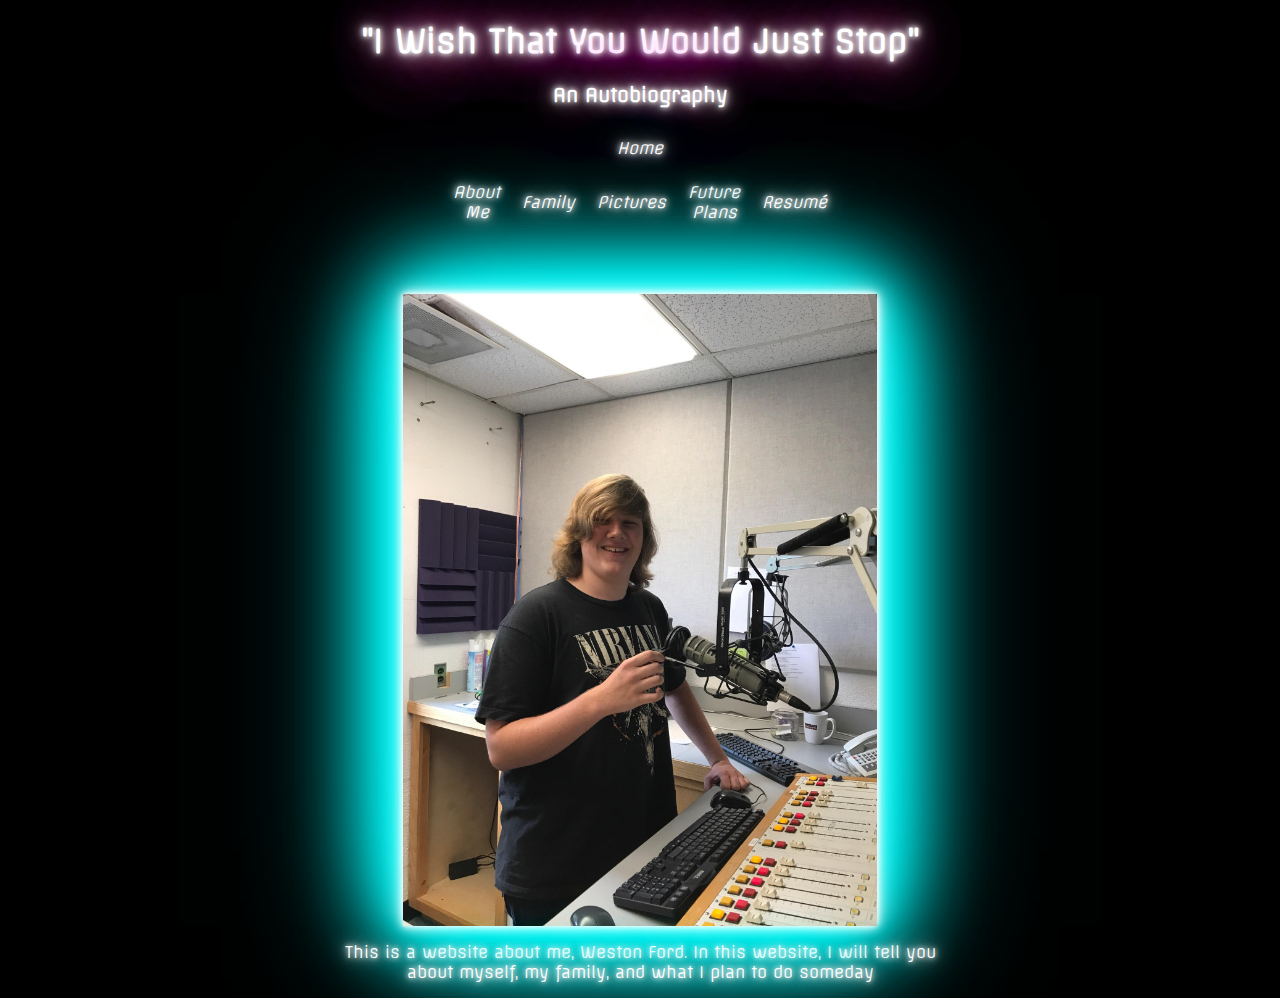
<file: index.html>
<!DOCTYPE html>
<html>

<head>
<meta name="viewport" content="width=device-width, initial-scale=1"/>
<meta name="viewport" content="height=device-height, initial-scale=1"/>
<link rel="stylesheet" type="text/css" href="Personal CSS.css" />
<link href="https://fonts.googleapis.com/css?family=Offside" rel="stylesheet">
<title>Retro Aesthetic</title>

</head>

<body>
<h1 class="text-center">"I Wish That You Would Just Stop"</h1>
<h3 class="text-center">An Autobiography</h3>
<div class="content">
<table class="neon">
<td class="text-center padding-right"><a class="link" href="index.html">Home</a></td>
</table>
<table class="neon">
<td class="text-center padding-right"><a class="link" href="About Me.html">About<br>Me</a></td>
<td class="text-center padding-left"><a class="link" href="Family.html">Family</a></td>
<td class="text-center padding-right"><a class="link" href="Pictures.html">Pictures</a></td>
<td class="text-center padding-left"><a class="link" href="Future Plans.html">Future<br>Plans</a></td>
<td class="text-center padding-right"><a class="link" href="Resume.html">Resumé</a></td>
</table>
<br>
<br>
<br>

<img class="large-boi" src="IMG951323.jpg" />

<p class="text-center">This is a website about me, Weston Ford. In this website, I will tell you about myself, my family, and what I plan to do someday</p>


</div>

</body>

</html>
</file>
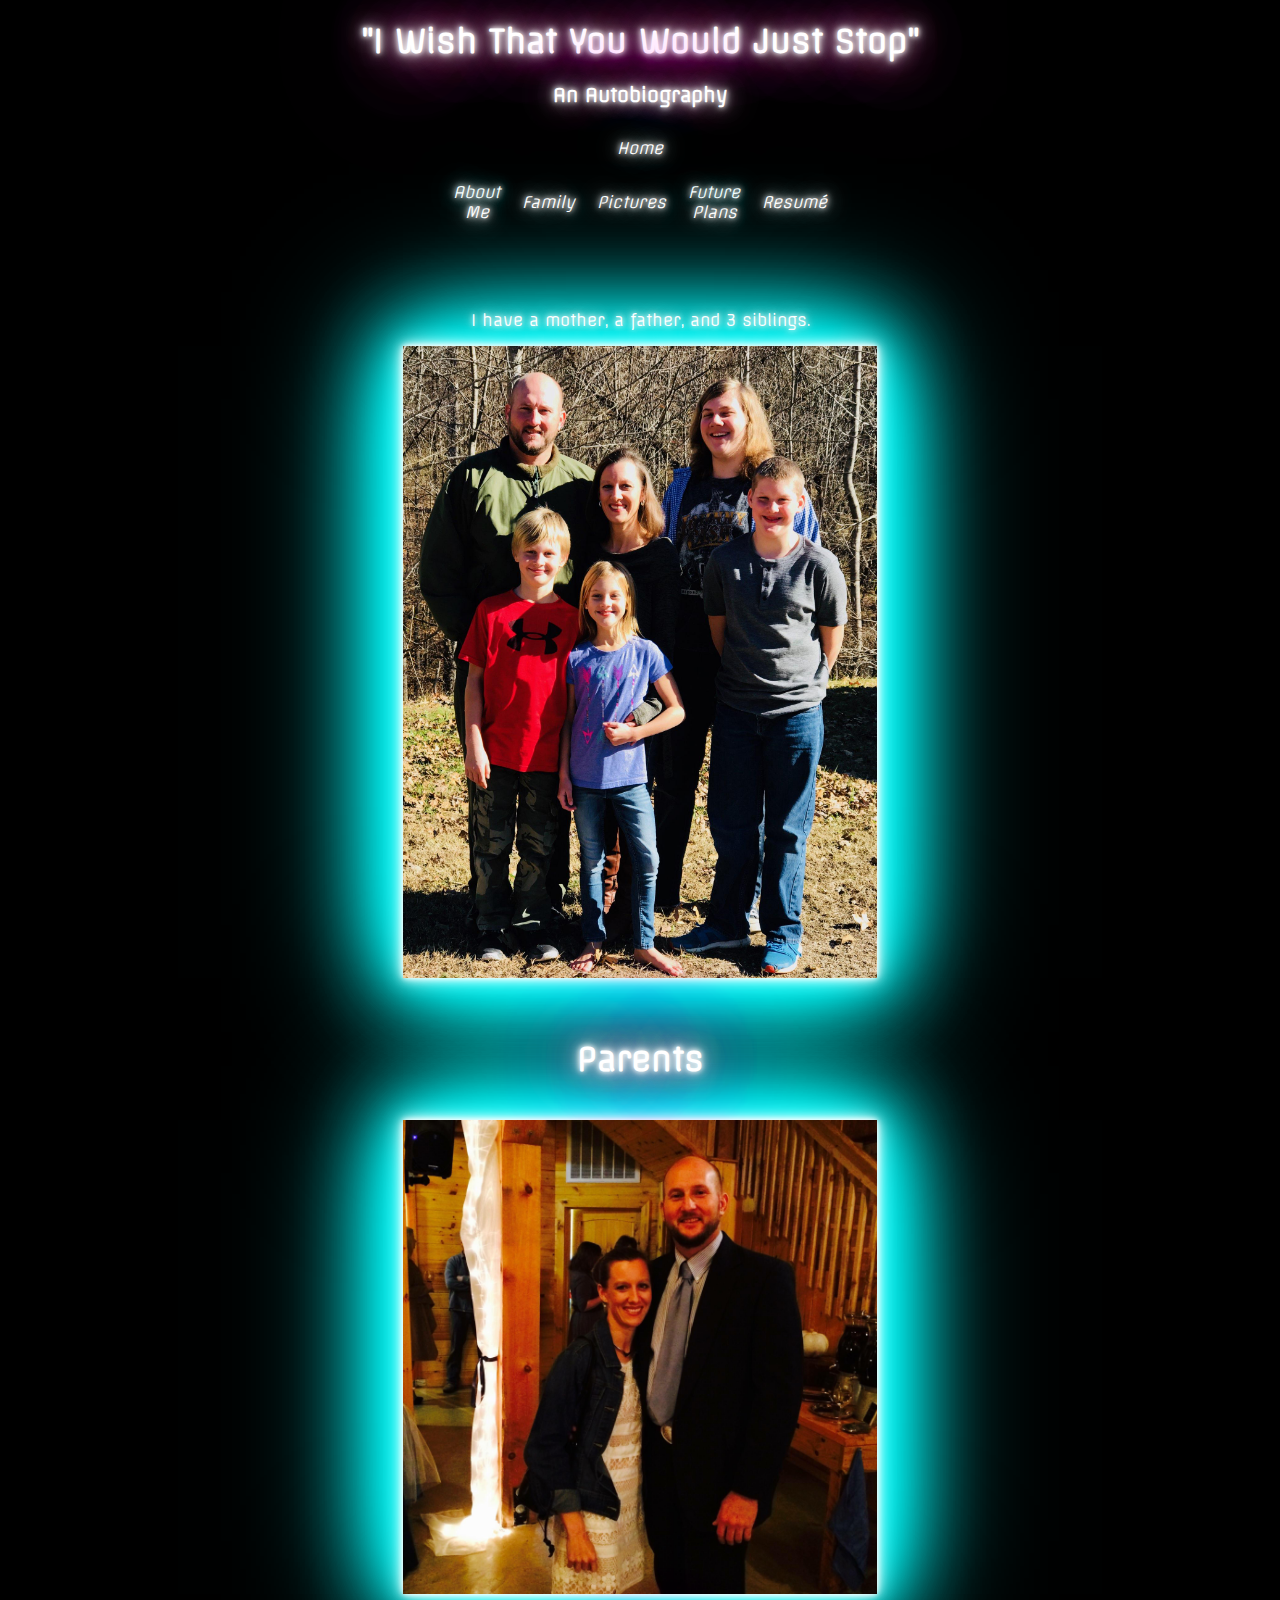
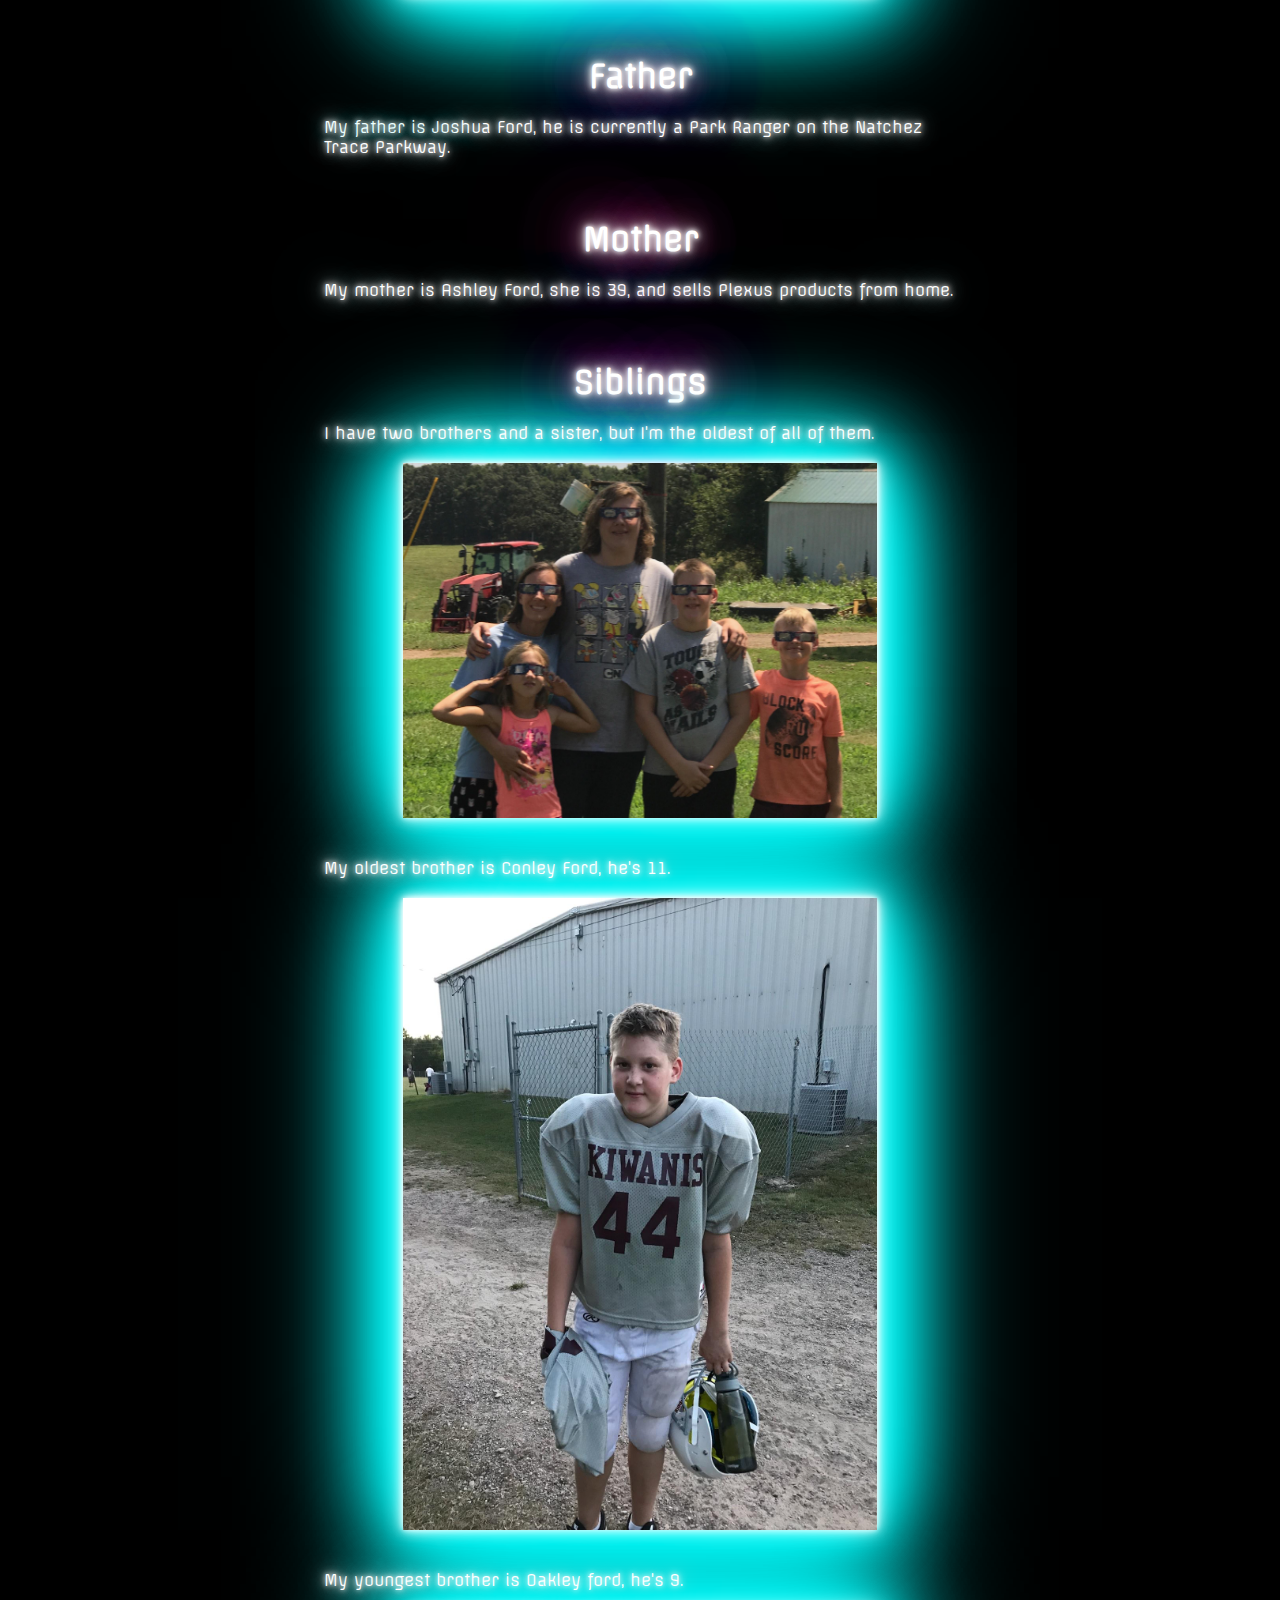
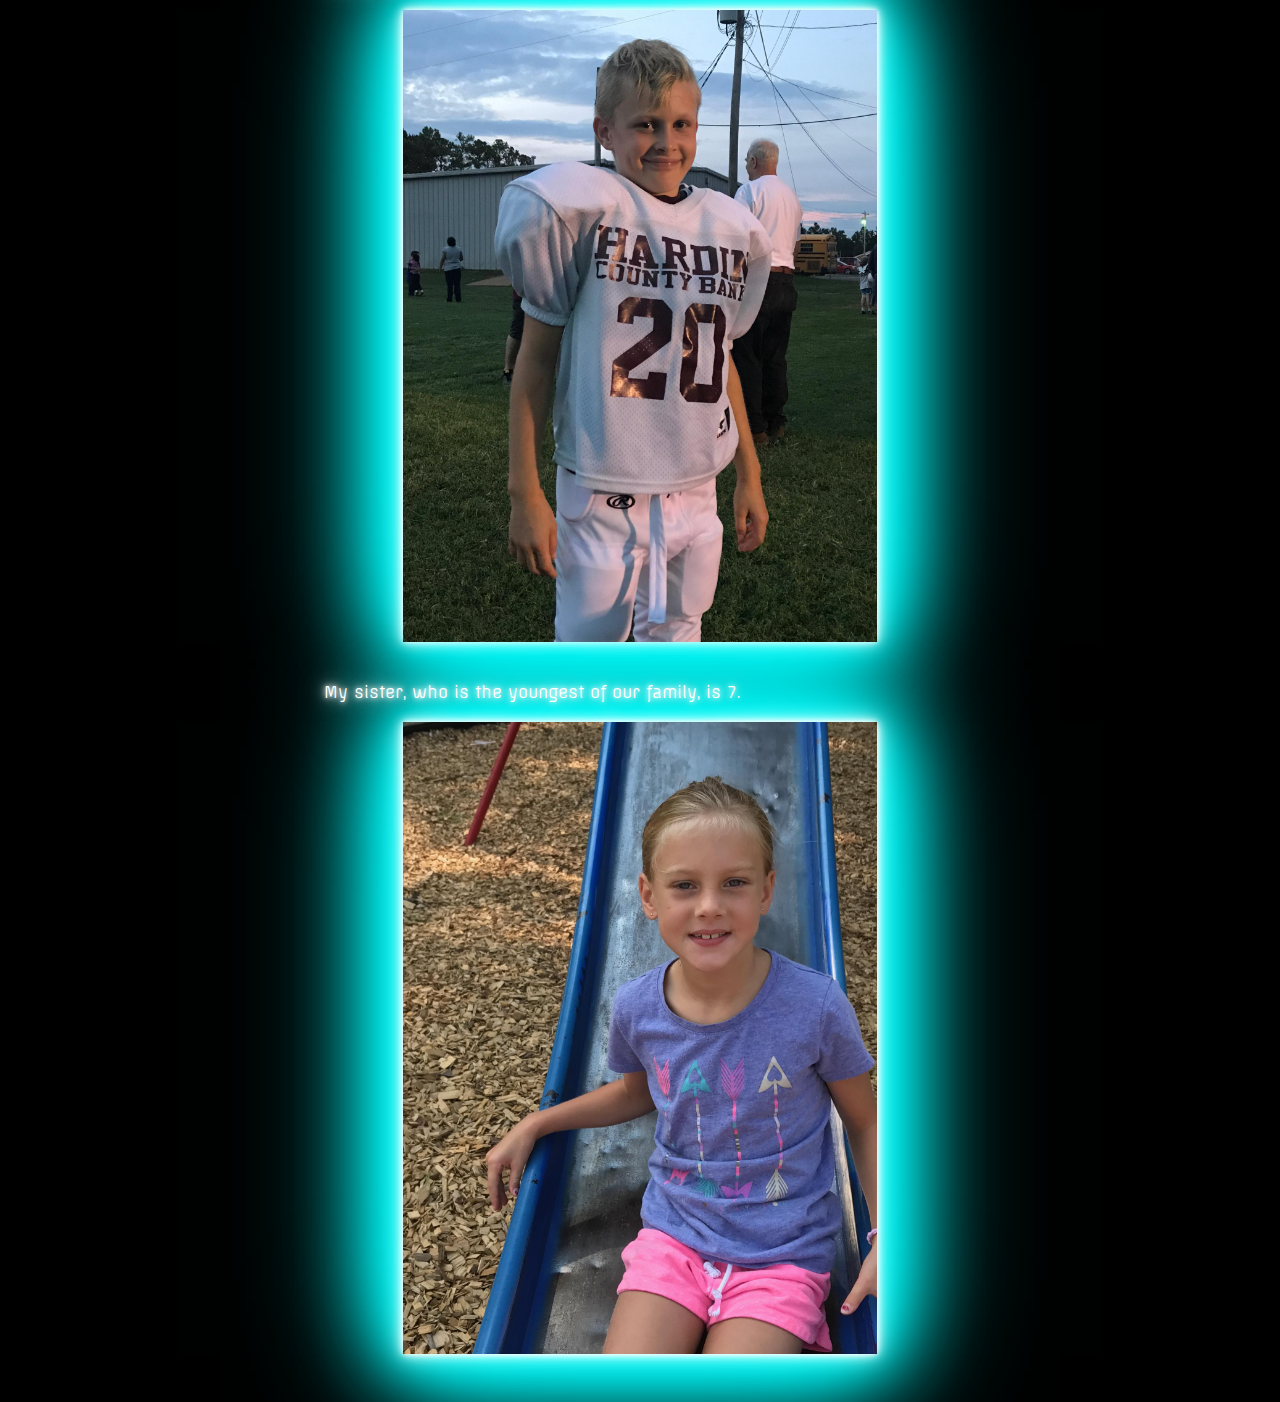
<file: Family.html>
<!DOCTYPE html>
<html>

<head>
<meta name="viewport" content="width=device-width, initial-scale=1"/>
<meta name="viewport" content="height=device-height, initial-scale=1"/>
<link rel="stylesheet" type="text/css" href="Personal CSS.css" />
<link href="https://fonts.googleapis.com/css?family=Offside" rel="stylesheet">
<title>Retro Aesthetic</title>

</head>

<body>
<h1 class="text-center">"I Wish That You Would Just Stop"</h1>
<h3 class="text-center">An Autobiography</h3>
<div class="content">
<table class="neon">
<td class="text-center padding-right"><a class="link" href="index.html">Home</a></td>
</table>
<table class="neon">
<td class="text-center padding-right"><a class="link" href="About Me.html">About<br>Me</a></td>
<td class="text-center padding-left"><a class="link" href="Family.html">Family</a></td>
<td class="text-center padding-right"><a class="link" href="Pictures.html">Pictures</a></td>
<td class="text-center padding-left"><a class="link" href="Future Plans.html">Future<br>Plans</a></td>
<td class="text-center padding-right"><a class="link" href="Resume.html">Resumé</a></td>
</table>
<br>
<br>
<br>

<p class="text-center">I have a mother, a father, and 3 siblings.</p>
<img class="large-boi" src="Family.jpg" />
<br>
<br>
<h1 class="text-center">Parents</h1>
<br>
<img class="large-boi" src="IMG951618.jpg" />
<br>
<br>
<h1 class="text-center">Father</h1>
<p class="block">My father is Joshua Ford, he is currently a Park Ranger on the Natchez Trace Parkway.</p>
<br>
<br>
<h1 class="text-center">Mother</h1>
<p class="block">My mother is Ashley Ford, she is 39, and sells Plexus products from home.</p>
<br>
<br>
<h1 class="text-center">Siblings</h1>
<p class="block">I have two brothers and a sister, but I'm the oldest of all of them.</p>
<br>
<img class="large-boi" src="FullSizeR.jpg" />
<br>
<br>
<p class="block">My oldest brother is Conley Ford, he's 11.</p>
<br>
<img class="large-boi" src="IMG952231.jpg" />
<br>
<br>
<p class="block">My youngest brother is Oakley ford, he's 9.</p>
<br>
<img class="large-boi" src="IMG951760.jpg" />
<br>
<br>
<p class="block">My sister, who is the youngest of our family, is 7.</p>
<br>
<img class="large-boi" src="IMG951849.jpg" />
<br>
<br>
</div>

</body>

</html>
</file>
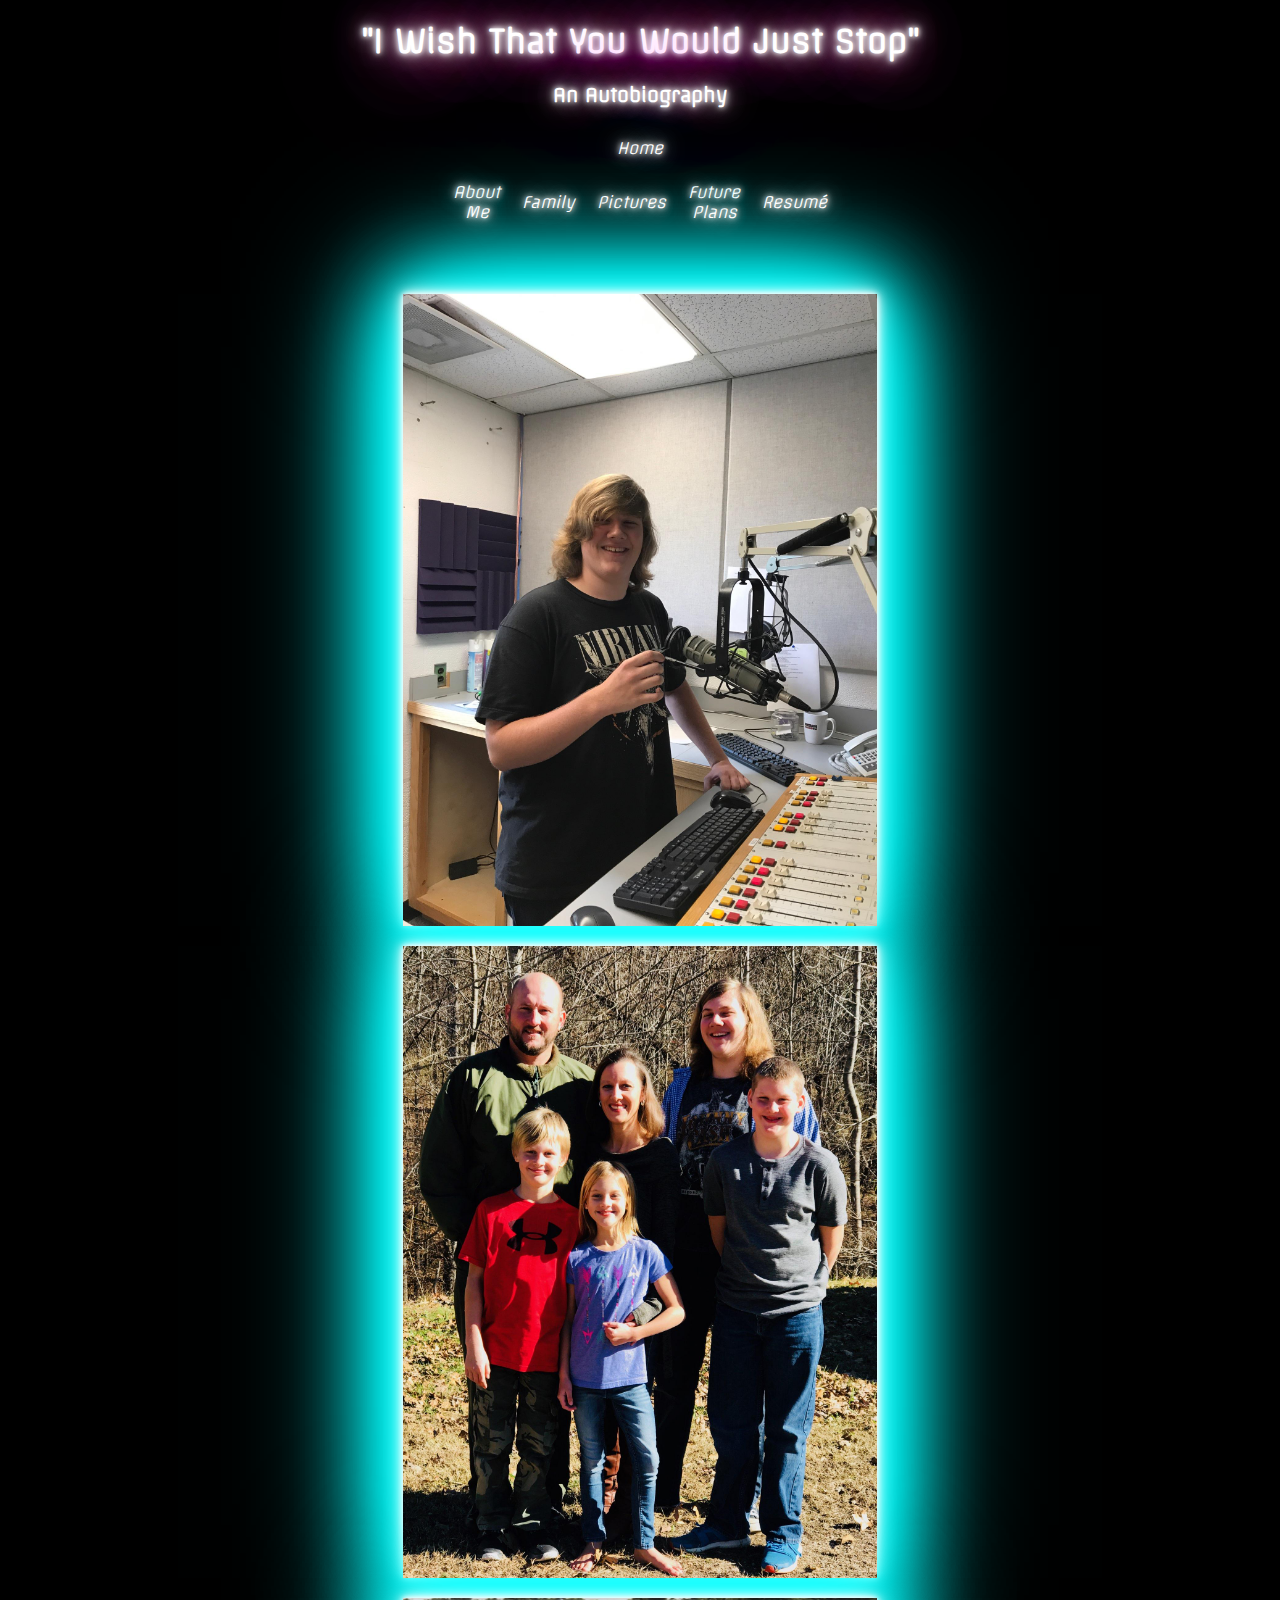
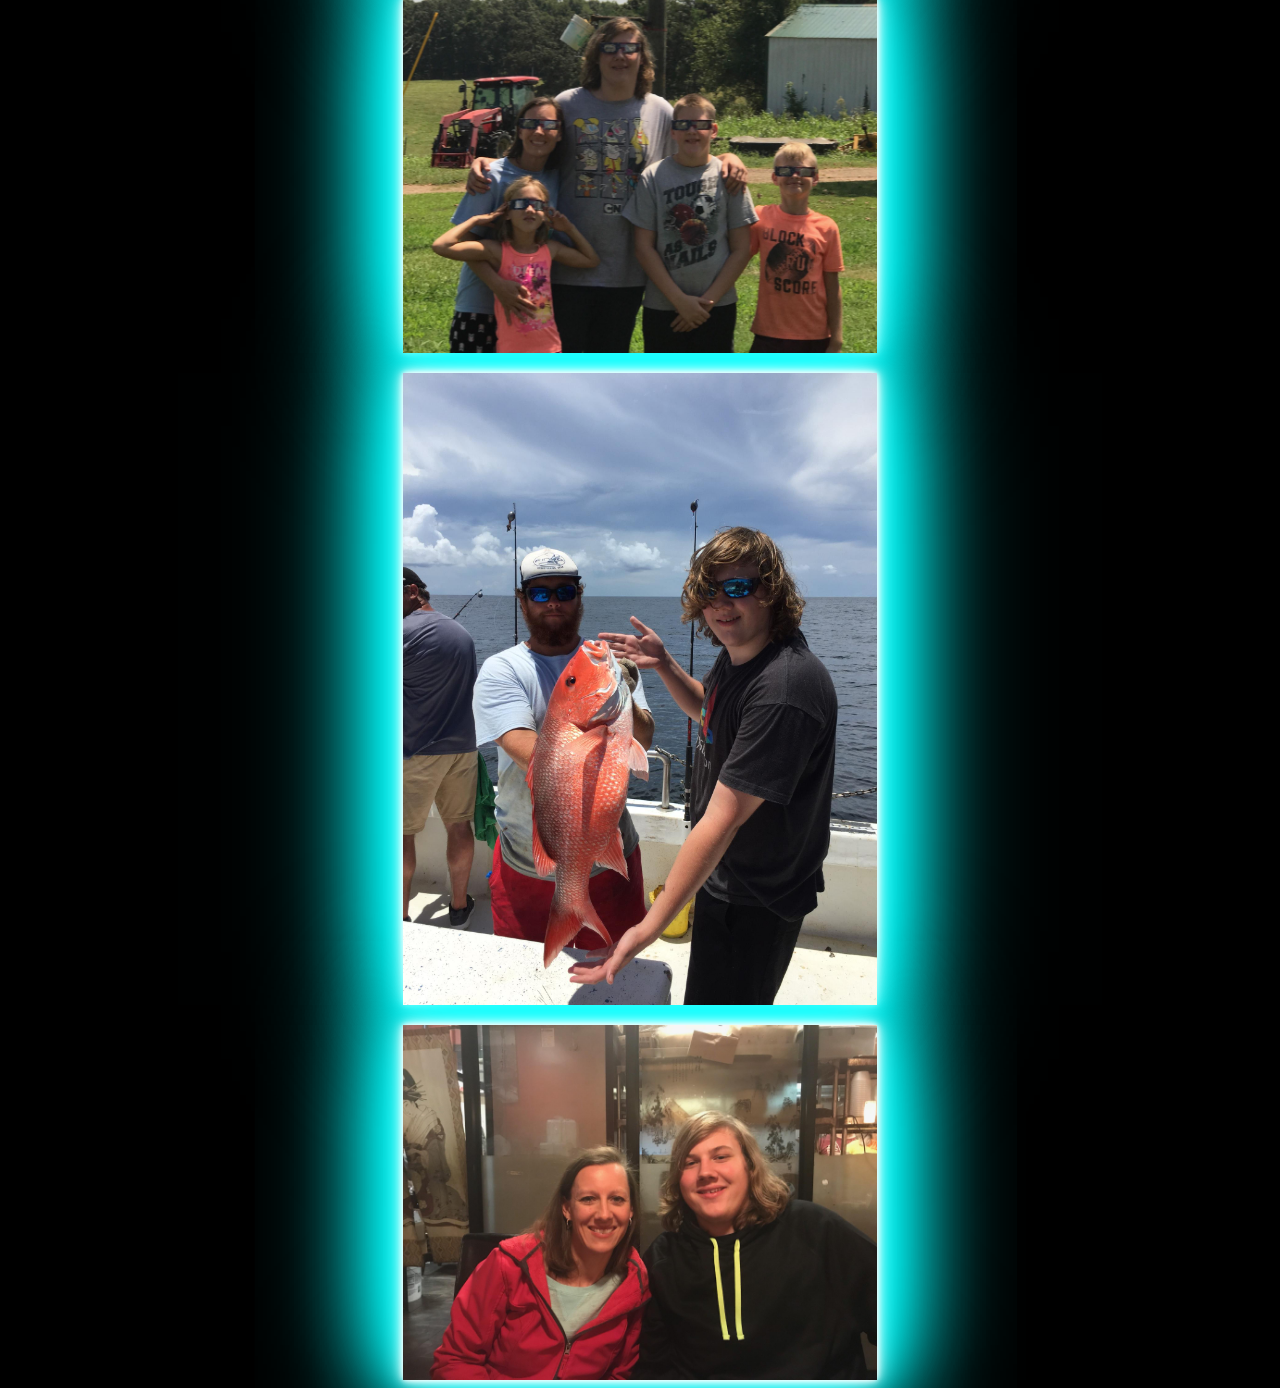
<file: Pictures.html>
<!DOCTYPE html>
<html>

<head>
<meta name="viewport" content="width=device-width, initial-scale=1"/>
<meta name="viewport" content="height=device-height, initial-scale=1"/>
<link rel="stylesheet" type="text/css" href="Personal CSS.css" />
<link href="https://fonts.googleapis.com/css?family=Offside" rel="stylesheet">
<title>Retro Aesthetic</title>

</head>

<body>
<h1 class="text-center">"I Wish That You Would Just Stop"</h1>
<h3 class="text-center">An Autobiography</h3>
<div class="content">
<table class="neon">
<td class="text-center padding-right"><a class="link" href="index.html">Home</a></td>
</table>
<table class="neon">
<td class="text-center padding-right"><a class="link" href="About Me.html">About<br>Me</a></td>
<td class="text-center padding-left"><a class="link" href="Family.html">Family</a></td>
<td class="text-center padding-right"><a class="link" href="Pictures.html">Pictures</a></td>
<td class="text-center padding-left"><a class="link" href="Future Plans.html">Future<br>Plans</a></td>
<td class="text-center padding-right"><a class="link" href="Resume.html">Resumé</a></td>
</table>
<br>
<br>
<br>

<img class="large-boi" src="IMG951323.jpg" />
<br>
<img class="large-boi" src="Family.jpg" />
<br>
<img class="large-boi" src="FullSizeR.jpg" />
<br>
<img class="large-boi" src="IMG951070.jpg" />
<br>
<img class="large-boi" src="IMG953033.jpg" />

</div>

</body>

</html>
</file>
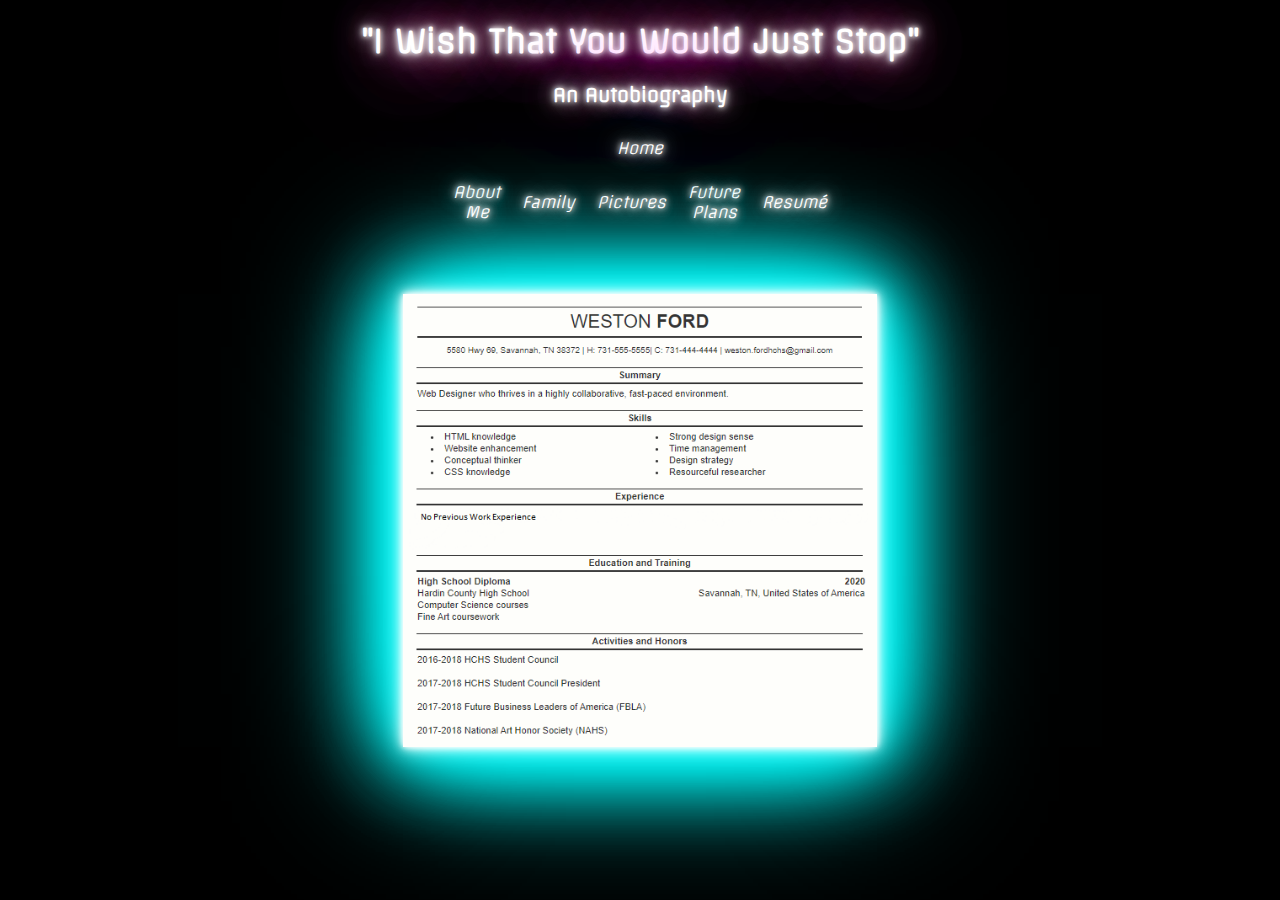
<file: Resume.html>
<!DOCTYPE html>
<html>

<head>
<meta name="viewport" content="width=device-width, initial-scale=1"/>
<meta name="viewport" content="height=device-height, initial-scale=1"/>
<link rel="stylesheet" type="text/css" href="Personal CSS.css" />
<link href="https://fonts.googleapis.com/css?family=Offside" rel="stylesheet">
<title>Weston Ford</title>

</head>

<body>
<h1 class="text-center">"I Wish That You Would Just Stop"</h1>
<h3 class="text-center">An Autobiography</h3>
<div class="content">
<table class="neon">
<td class="text-center padding-right"><a class="link" href="index.html">Home</a></td>
</table>
<table class="neon">
<td class="text-center padding-right"><a class="link" href="About Me.html">About<br>Me</a></td>
<td class="text-center padding-left"><a class="link" href="Family.html">Family</a></td>
<td class="text-center padding-right"><a class="link" href="Pictures.html">Pictures</a></td>
<td class="text-center padding-left"><a class="link" href="Future Plans.html">Future<br>Plans</a></td>
<td class="text-center padding-right"><a class="link" href="Resume.html">Resumé</a></td>
</table>
<br>
<br>
<br>

<img class="large-boi" src="Resume.PNG" />

</div>

</body>
<br>
<br>
<br>
<br>
<br>
<footer>


</html>
</file>
<file: Personal CSS.css>
body{
	background-image: url("");
	background-color: black;
	background-repeat: no-repeat;
	background-size: 100% 100%;
	background-attachment: fixed;
	font-family: 'Offside', cursive;
	}
	
	.link {
		font-style: italic;
		  color: #fff;
  text-shadow:
    0 0 5px #fff,
    0 0 10px #fff,
    0 0 20px #fff,
    0 0 40px #0ff,
    0 0 80px #0ff,
    0 0 90px #0ff,
    0 0 100px #0ff,
    0 0 150px #0ff;
	
	text-decoration: none;
	}
	
	.link:hover {
	font-style: italic;
	color: #fff;
  text-shadow:
    0 0 5px #fff,
    0 0 10px #fff,
    0 0 20px #fff,
    0 0 40px #ff69b4,
    0 0 80px #ff69b4,
    0 0 90px #ff69b4,
    0 0 100px #ff69b4,
    0 0 150px #ff69b4;
	
	text-decoration: none;
	}
	
	.link:active {
	font-style: italic;
	color: #fff;
	text-shadow:
    0 0 5px #fff,
    0 0 10px #fff,
    0 0 20px #fff,
    0 0 40px #ff69b4,
    0 0 80px #ff69b4,
    0 0 90px #ff69b4,
    0 0 100px #ff69b4,
    0 0 150px #ff69b4;
	
	text-decoration: none;
	}
	
	.chill-link {
		font-style: normal;
		  color: #fff;
  text-shadow:
    0 0 5px #fff,
    0 0 10px #fff,
    0 0 20px #fff,
    0 0 40px #0ff,
    0 0 80px #0ff,
    0 0 90px #0ff,
    0 0 100px #0ff,
    0 0 150px #0ff;
	
	text-decoration: none;
	}
	
	.chill-link:hover {
	font-style: normal;
	color: #fff;
  text-shadow:
    0 0 5px #fff,
    0 0 10px #fff,
    0 0 20px #fff,
    0 0 40px #ff69b4,
    0 0 80px #ff69b4,
    0 0 90px #ff69b4,
    0 0 100px #ff69b4,
    0 0 150px #ff69b4;
	
	text-decoration: none;
	}
	
	.chill-link:active {
	font-style: normal;
	color: #fff;
	text-shadow:
    0 0 5px #fff,
    0 0 10px #fff,
    0 0 20px #fff,
    0 0 40px #ff69b4,
    0 0 80px #ff69b4,
    0 0 90px #ff69b4,
    0 0 100px #ff69b4,
    0 0 150px #ff69b4;
	
	text-decoration: none;
	}
	
	.video-container{
		box-shadow: 
	0 0 5px #fff,
    0 0 10px #fff,
    0 0 20px #fff,
    0 0 40px #0ff,
    0 0 80px #0ff,
    0 0 90px #0ff,
    0 0 100px #0ff,
    0 0 150px #0ff;
	}
	
	img{
		display: block;
		margin: auto;
		box-shadow: 
	0 0 5px #fff,
    0 0 10px #fff,
    0 0 20px #fff,
    0 0 40px #0ff,
    0 0 80px #0ff,
    0 0 90px #0ff,
    0 0 100px #0ff,
    0 0 150px #0ff;
	}
	
	p {
		color: #fff;
  text-shadow:
    0 0 5px #fff,
    0 0 10px #fff,
    0 0 20px #fff,
    0 0 40px #0ff,
    0 0 80px #0ff,
    0 0 90px #0ff,
    0 0 100px #0ff,
    0 0 150px #0ff;
	}
	
	h1, h2, h3, h4, h5, h6 {
		color: #fff;
  text-shadow:
    0 0 5px #fff,
    0 0 10px #fff,
    0 0 20px #fff,
    0 0 40px #ff69b4,
    0 0 80px #ff69b4,
    0 0 90px #ff69b4,
    0 0 100px #ff69b4,
    0 0 150px #ff69b4;
	}
	
	.text-center {
		text-align: center;
	}
	
	.content{
		width: 50%;
		margin: auto;
	}

	
	table{
		margin: auto;
	}
	
	td{
		padding: 0.625em;
		border-radius: 10px;
	}
	
	.neon {
  color: #fff;
  text-shadow:
    0 0 5px #fff,
    0 0 10px #fff,
    0 0 20px #fff,
    0 0 40px #0ff,
    0 0 80px #0ff,
    0 0 90px #0ff,
    0 0 100px #0ff,
    0 0 150px #0ff;
}

.large-boi{
	height: 75%;
	width: 75%;
}

.img-desc{
	text-align: center;
	font-style: italic;
}

.video{
	display: block;
	margin: auto;
	width: 35em;
	height: 19.688em;
}

.video-container {
	position:relative;
	padding-bottom:56.25%;
	padding-top:30px;
	height:0;
	overflow:hidden;
}

.video-container iframe, .video-container object, .video-container embed {
	position:absolute;
	top:0;
	left:0;
	width:100%;
	height:100%;
}

.padding-right{
	padding-right: 0.625em;
}

.padding-left{
	padding-left: 0.625em;
}

.large-header{
	font-size: 300%;
}

.block {
	display: block;
	margin: auto;
}
</file>
